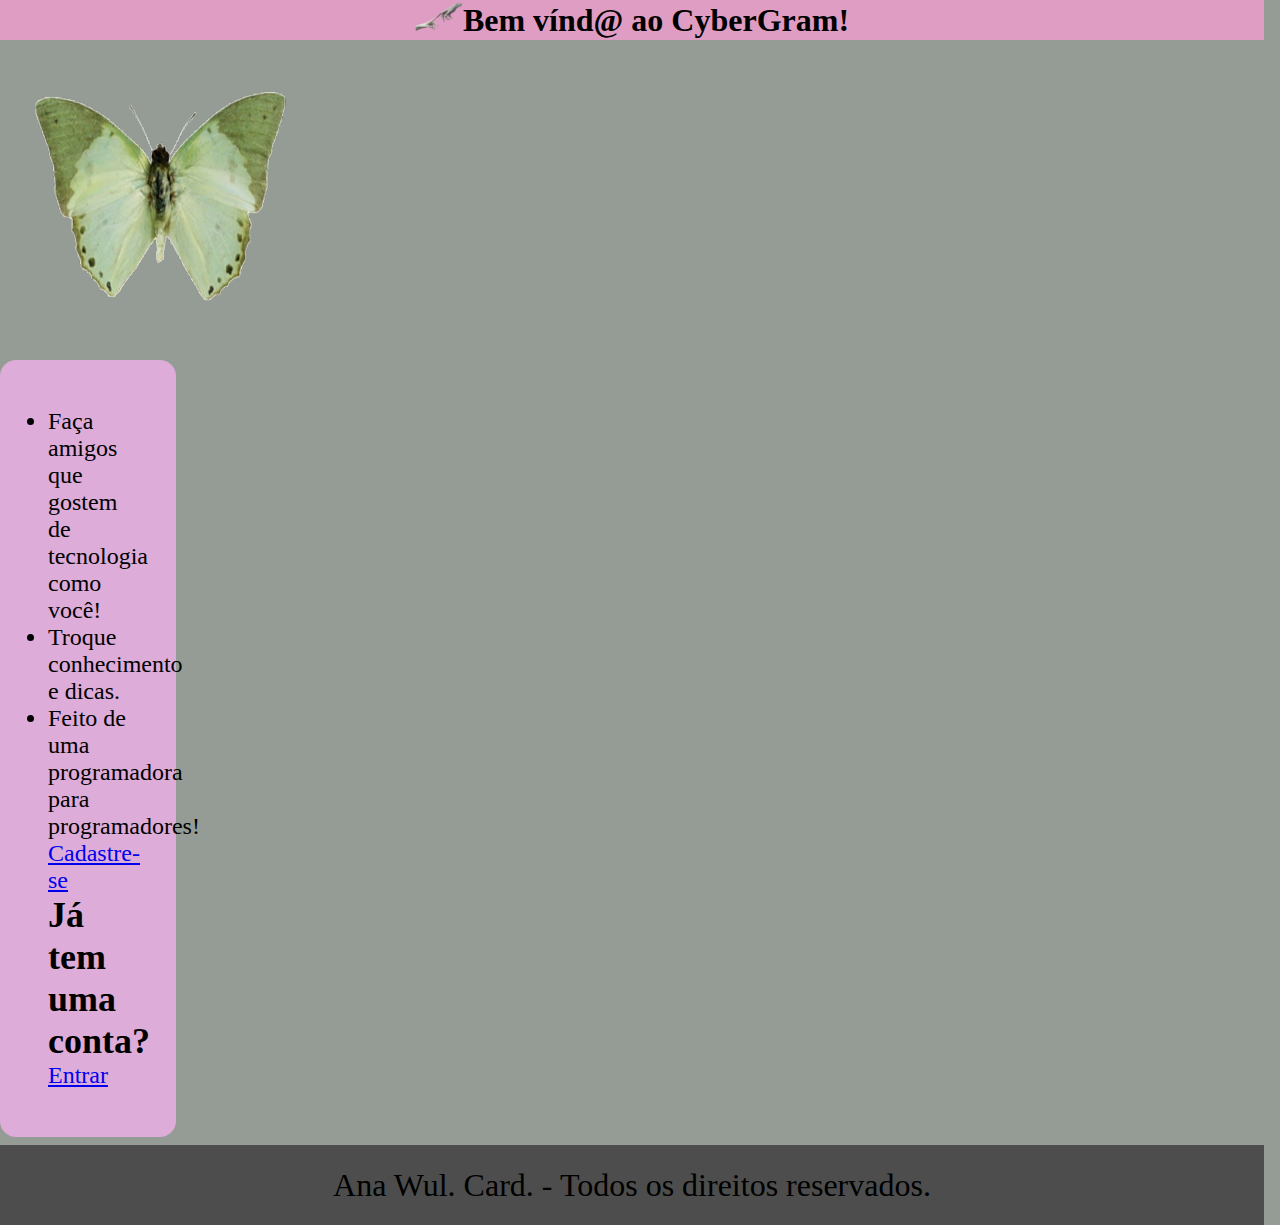
<file: index.html>
<!DOCTYPE html>
<html lang="pt-br">
<head>
    <meta charset="UTF-8">
    <meta name="viewport" content="width=device-width, initial-scale=1.0">
    <title>CyberGram</title>
<link rel="stylesheet" href="style.css">
<link rel="shortcut icon" href="favicon.webp" type="image/x-icon">
</head>
<body>
  <header>
    <img src="favicon.webp" alt="logo">
  <h1>Bem vínd@ ao CyberGram!</h1>
  </header>
  <img src="banner.webp" alt="banner">
  <section class="intro-index">
    <ul>
    <li>Faça amigos que gostem de tecnologia como você!</li>
    <li>Troque conhecimento e dicas.</li>
    <li>Feito de uma programadora para programadores!</li>
  </ul>
  <a href="cadastro.html" target="_blank">Cadastre-se</a>
  <h2>Já tem uma conta?</h2>
  <a href="login.php" target="_blank">Entrar</a>
</section>

  <footer>Ana Wul. Card. - Todos os direitos reservados.</footer>
</body>
</html>
</file>
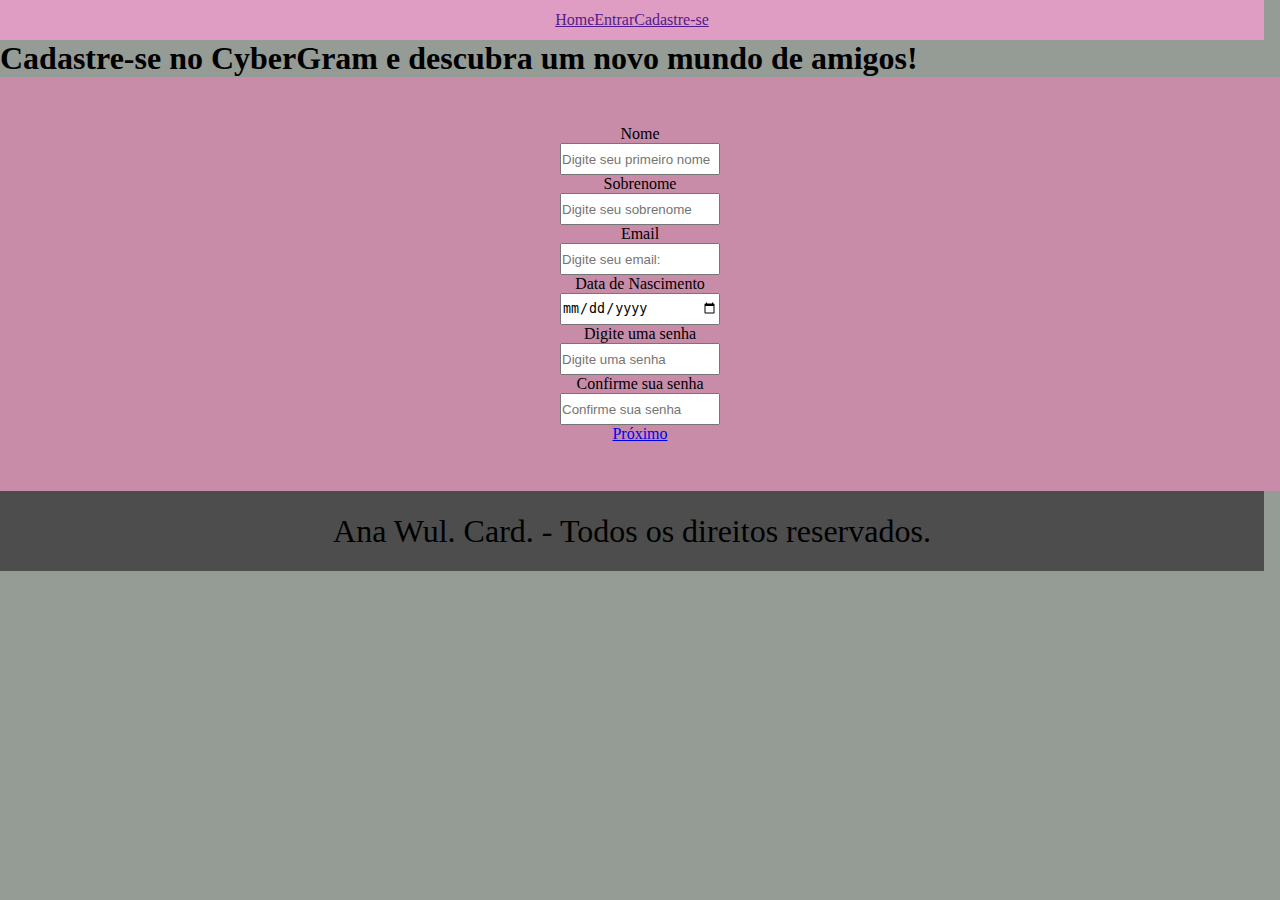
<file: cadastro.html>
<!DOCTYPE html>
<html lang="pt-br">
<head>
    <meta charset="UTF-8">
    <meta name="viewport" content="width=device-width, initial-scale=1.0">
    <title>Cadastre-se - CyberGram</title>
    <link rel="stylesheet" href="style.css">
</head>
<body>
    <header>
        <a href="" target="_self">Home</a>
        <a href="" target="_self">Entrar</a>
        <a href="" target="_self">Cadastre-se</a>
    </header>
    <h1>Cadastre-se no CyberGram e descubra um novo mundo de amigos!</h1>
    <div class="formulario">
    <form action="app.php">
        <label>Nome</label>
        <input type="text" name="nome" placeholder="Digite seu primeiro nome">
        <label>Sobrenome</label>
        <input type="text" name="sobrenome" placeholder="Digite seu sobrenome">
        <label>Email</label>
        <input type="email" name="email" placeholder="Digite seu email:">
        <label>Data de Nascimento</label>
        <input type="date" name="nascimento" placeholder="Ex:00\00\0000">
        <label>Digite uma senha</label>
        <input type="password" name="senha" placeholder="Digite uma senha">
        <label>Confirme sua senha</label>
        <input type="password" name="confirme" placeholder="Confirme sua senha">
        <a href="cadastro2.html" target="_self">Próximo</a>

    </form>
    </div>
    <footer>Ana Wul. Card. - Todos os direitos reservados.</footer>
</body>
</html>
</file>
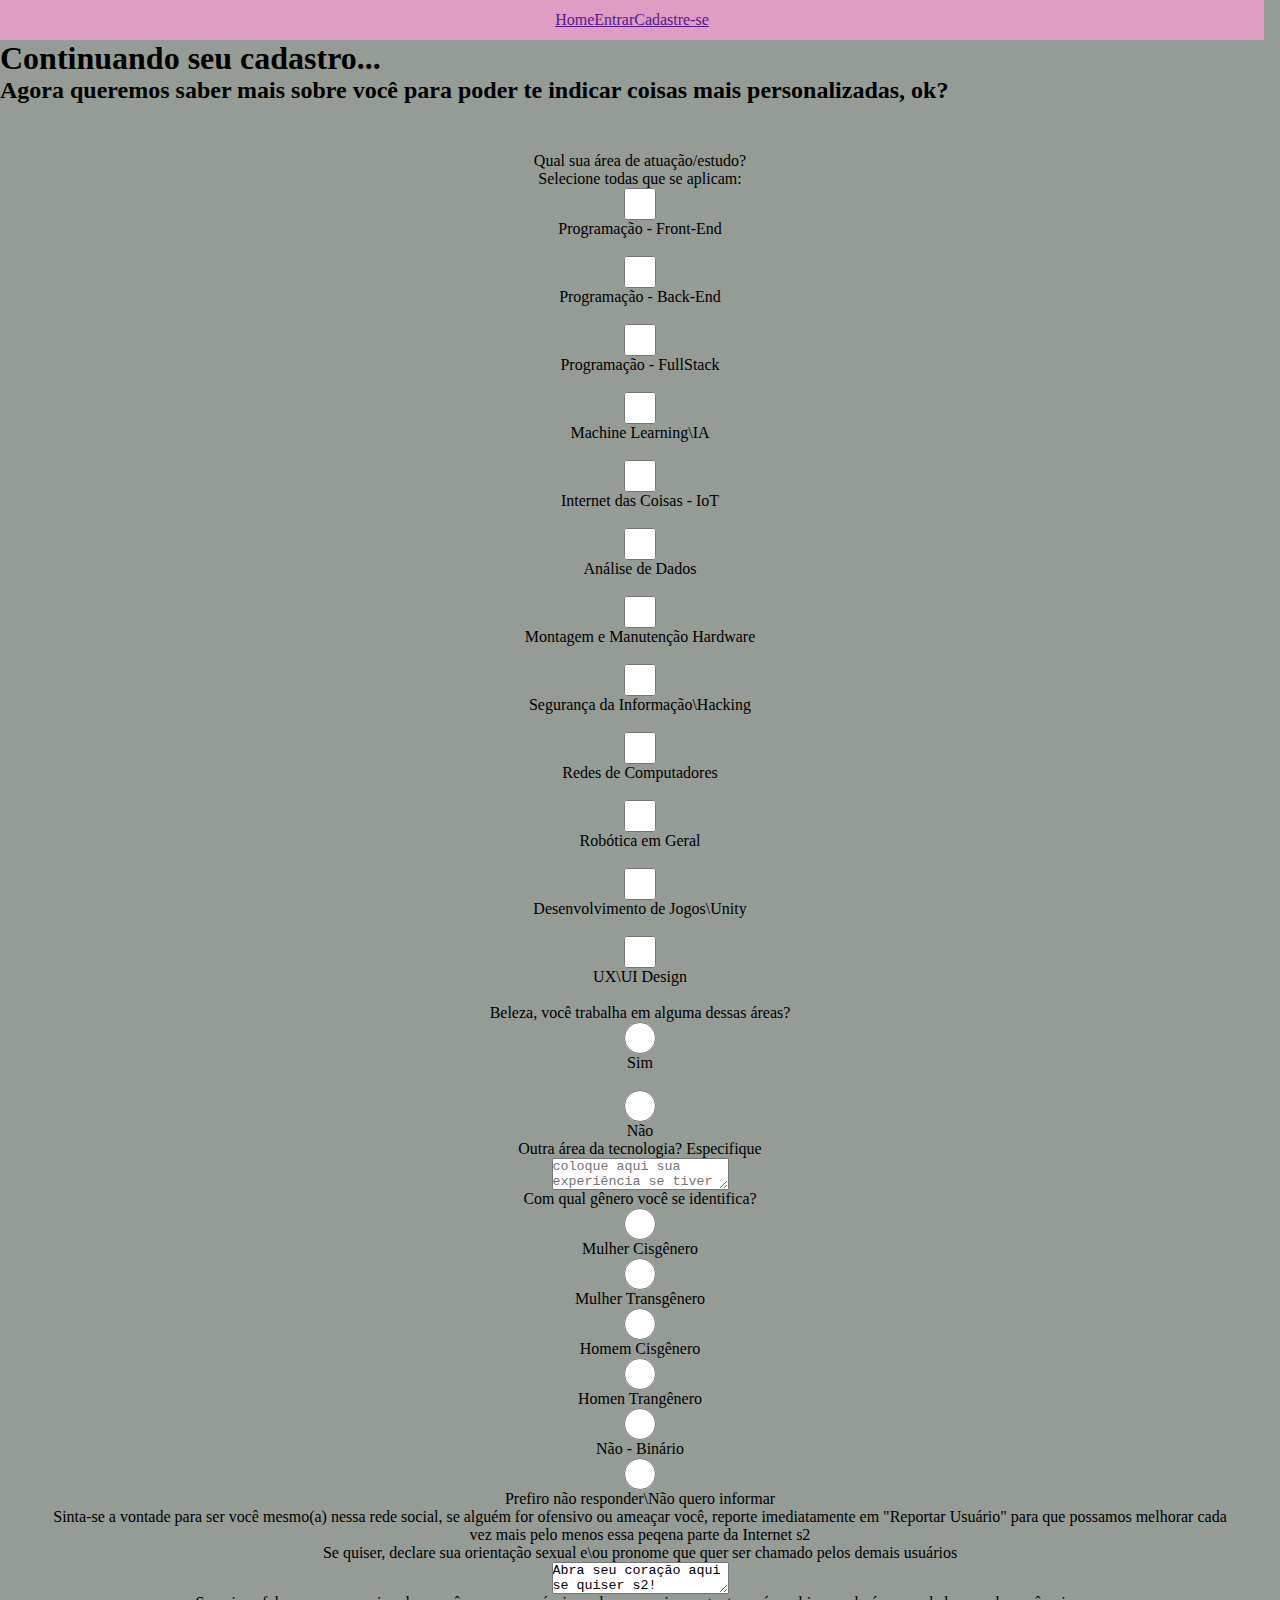
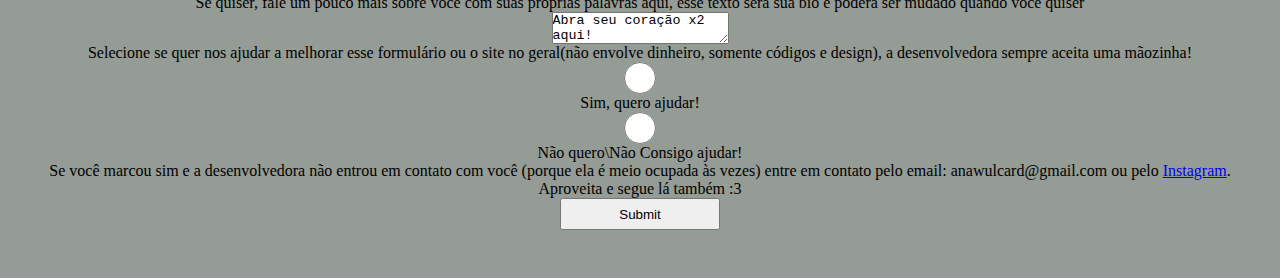
<file: cadastro2.html>
<!DOCTYPE html>
<html lang="pt-br">
<head>
    <meta charset="UTF-8">
    <meta name="viewport" content="width=device-width, initial-scale=1.0">
    <title>Cadastre-se - CyberGram</title>
    <link rel="stylesheet" href="style.css">
</head>
<body>
    <header>
        <a href="" target="_self">Home</a>
        <a href="" target="_self">Entrar</a>
        <a href="" target="_self">Cadastre-se</a>
    </header>
    <h1>Continuando seu cadastro...</h1>
    <h2>Agora queremos saber mais sobre você para poder te indicar coisas mais personalizadas, ok?</h2>
    <form>
        <label>Qual sua área de atuação/estudo?</label>
        <p>Selecione todas que se aplicam:</p>
        <input type="checkbox" name="front" value="Programação - Front-end" placeholder="Programação - Front-end"><label>Programação - Front-End</label><br>
        <input type="checkbox" name="backend" value="Programação - Back-End" placeholder="Programação - Back-End"><label>Programação - Back-End</label><br>
        <input type="checkbox" name="fullstack" value="Programação - FullStack" placeholder="Programação - FullStack"><label>Programação - FullStack</label><br>
        <input type="checkbox" name="ml" value="Machine Learning\IA" placeholder="Machine Learning\IA"><label>Machine Learning\IA</label><br>
        <input type="checkbox" name="iot" value="iot" placeholder="iot"><label>Internet das Coisas - IoT</label><br>
        <input type="checkbox" name="dados" value="Analise de Dados" placeholder="Analise de dados"><label>Análise de Dados</label><br>
        <input type="checkbox" name="hardware" value="Montagem e Manutenção Hardware" placeholder="Montagem e Manutenção Hardware"><label>Montagem e Manutenção Hardware</label><br>
        <input type="checkbox" name="hacking" value="Hacking" placeholder="Hacking"><label>Segurança da Informação\Hacking</label><br>
        <input type="checkbox" name="redes" value="Redes de Computadores" placeholder="Redes de COmputadores"><label>Redes de Computadores</label><br>
        <input type="checkbox" name="robotica" value="Robótica em Geral" placeholder="Robótica em Geral"><label>Robótica em Geral</label><br>
        <input type="checkbox" name="games" value="Games" placeholder="Games"><label>Desenvolvimento de Jogos\Unity</label><br>
        <input type="checkbox" name="ux" value="UX\UI" placeholder="UX\UI"><label>UX\UI Design</label><br>
        <p>Beleza, você trabalha em alguma dessas áreas?</p>
        <input type="radio" name="sim"><label>Sim</label><br>
        <input type="radio" name="nao"><label>Não</label>
        <p>Outra área da tecnologia? Especifique</p>
        <textarea placeholder="coloque aqui sua experiência se tiver"></textarea>
        <p>Com qual gênero você se identifica?</p>
        <input type="radio" name="mulhercis"><label>Mulher Cisgênero</label>
        <input type="radio" name="mulhertrans"><label>Mulher Transgênero</label>
        <input type="radio" name="homemcis"><label>Homem Cisgênero</label>
        <input type="radio" name="homemtrans"><label>Homen Trangênero</label>
        <input type="radio" name="nonbinary"><label>Não - Binário</label>
        <input type="radio" name="naoinforma"><label>Prefiro não responder\Não quero informar</label>
        <p>Sinta-se a vontade para ser você mesmo(a) nessa rede social, se alguém for ofensivo ou ameaçar você, reporte imediatamente em "Reportar Usuário" para que possamos melhorar cada vez mais pelo menos essa peqena parte da Internet s2</p>
        <p>Se quiser, declare sua orientação sexual e\ou pronome que quer ser chamado pelos demais usuários</p>
        <textarea>Abra seu coração aqui se quiser s2!</textarea>
        <p>Se quiser, fale um pouco mais sobre você com suas próprias palavras aqui, esse texto será sua bio e poderá ser mudado quando você quiser</p>
        <textarea>Abra seu coração x2 aqui!</textarea>
        <p>Selecione se quer nos ajudar a melhorar esse formulário ou o site no geral(não envolve dinheiro, somente códigos e design), a desenvolvedora sempre aceita uma mãozinha!</p>
        <input type="radio" name="ajuda"><label>Sim, quero ajudar!</label>
        <input type="radio" name="naoajuda"><label>Não quero\Não Consigo ajudar!</label>
        <p>Se você marcou sim e a desenvolvedora não entrou em contato com você (porque ela é meio ocupada às vezes) entre em contato pelo email: anawulcard@gmail.com ou pelo <a href="#" target="_blank">Instagram</a>. Aproveita e segue lá também :3</p>
        <input type="submit" name="submit" placeholder="Cadastre-se">
    </form>

</body>
</html>
</file>
<file: style.css>
*{
  padding:0;
  margin: 0;
  box-sizing: border-box;
}
body{
  background-color: #959b95;
  color: #000;
  font-family: Georgia,serif;
  display: flex;
  flex-direction: column;
}
header{
  display: flex;
  flex-direction: row;
  background-color: #ddacd9;
  height:5rem;
  width: 79rem;
  text-align: center;
  justify-content: center;
  align-items: center;
}
header img{
  width:3rem;
  height:2.5rem;
  justify-content: left;
}
section{
  color: #000;
  
  
}
.intro-index{
  background-color: #ddacd9;
  font-family: 'Times New Roman', Times, serif;
  font-size: 1.5rem;
  margin-bottom: 0.5rem;
  padding: 3rem;
  margin-left: 0;
  width:10rem;
  text-decoration:none;
  align-items:center;
  justify-content: center;
  align-content: flex-start;
  box-sizing: content-box;
  border-radius: 1rem;
  width:5rem;

}
button{
  display: flex;
  flex-direction: row;
  font-family:'Times New Roman', Times, serif;
  background-color: rgb(17, 17, 83);
  color: #fff;
  padding:1.5rem;
  width: 10rem;
  height:0.5rem;
  border-radius: 1rem;
  font-size: 1.5rem;
  text-decoration: none;
  text-align:center;
  align-content:center;
  justify-content:center;
  text-decoration: none;
  border: none;
  position: absolute;
}
img{
  display: flex;
  align-items: center;
  justify-content: left;
  width: 20rem;
  height: 20rem;
}
header{
  background-color: #df9dc3;
  color: #000;
  height: 2.5rem;
}
.formulario{
  background-color: rgba(223, 132, 178, 0.685)
}
form{
  display: flex;
  flex-direction: column;
  align-items: center;
  text-align: center;
  padding: 1rem;
  margin:2rem;
  color:#000;
}
form input{
  width:10rem;
  height:2rem;
  outline: none;
  text-decoration: none;

}
.btn{
  width:5rem;
  height: 2rem;
  cursor: pointer;
  border-radius: 1rem;
}
footer{
  background-color: #4C4D4C;
  color: #000;
  height: 5rem;
  width: 79rem;
  text-align: center;
  align-content: center;
  font-size: 2rem
}
</file>
